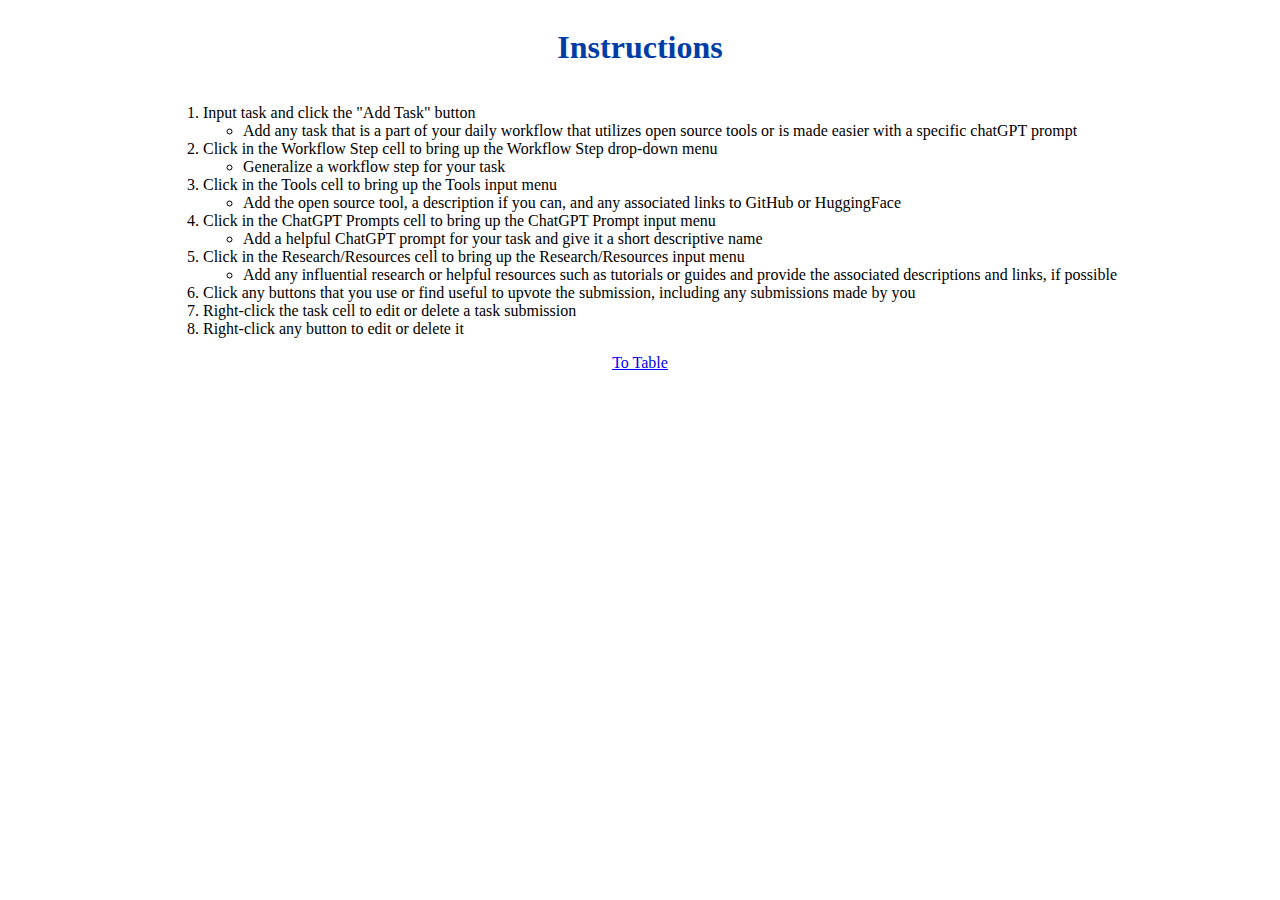
<file: templates/instructions.html>
<!DOCTYPE html>
<html lang="en">
<head>
    <meta charset="UTF-8">
    <meta name="viewport" content="width=device-width, initial-scale=1.0">
    <title>Instructions</title>
    <style>body {
        display: flex;
        flex-direction: column;
        align-items: center;
    }
    </style>
</head>
<body>
    <h1 style="color:#003DA5">Instructions</h1>
    <!-- Add your instructions content here -->
    <ol>
        <li> Input task and click the "Add Task" button
            <ul> 
                <li>Add any task that is a part of your daily workflow that utilizes open source tools or is made easier with a specific chatGPT prompt</li>
            </ul> 
        </li>
        <li> Click in the Workflow Step cell to bring up the Workflow Step drop-down menu 
            <ul> 
                <li>Generalize a workflow step for your task</li>
            </ul> 
        </li> 
        <li> Click in the Tools cell to bring up the Tools input menu
            <ul> 
                <li>Add the open source tool, a description if you can, and any associated links to GitHub or HuggingFace</li>
            </ul>
        </li>
        <li> Click in the ChatGPT Prompts cell to bring up the ChatGPT Prompt input menu
            <ul> 
                <li>Add a helpful ChatGPT prompt for your task and give it a short descriptive name</li>
            </ul>
        </li>
        <li> Click in the Research/Resources cell to bring up the Research/Resources input menu
            <ul> 
                <li>Add any influential research or helpful resources such as tutorials or guides and provide the associated descriptions and links, if possible</li>
            </ul>
        </li>
        <li> Click any buttons that you use or find useful to upvote the submission, including any submissions made by you</li>
        <li> Right-click the task cell to edit or delete a task submission</li>
        <li> Right-click any button to edit or delete it</li>
    </ol>

    <a href="/">To Table</a>
</body>
</html>
</file>
